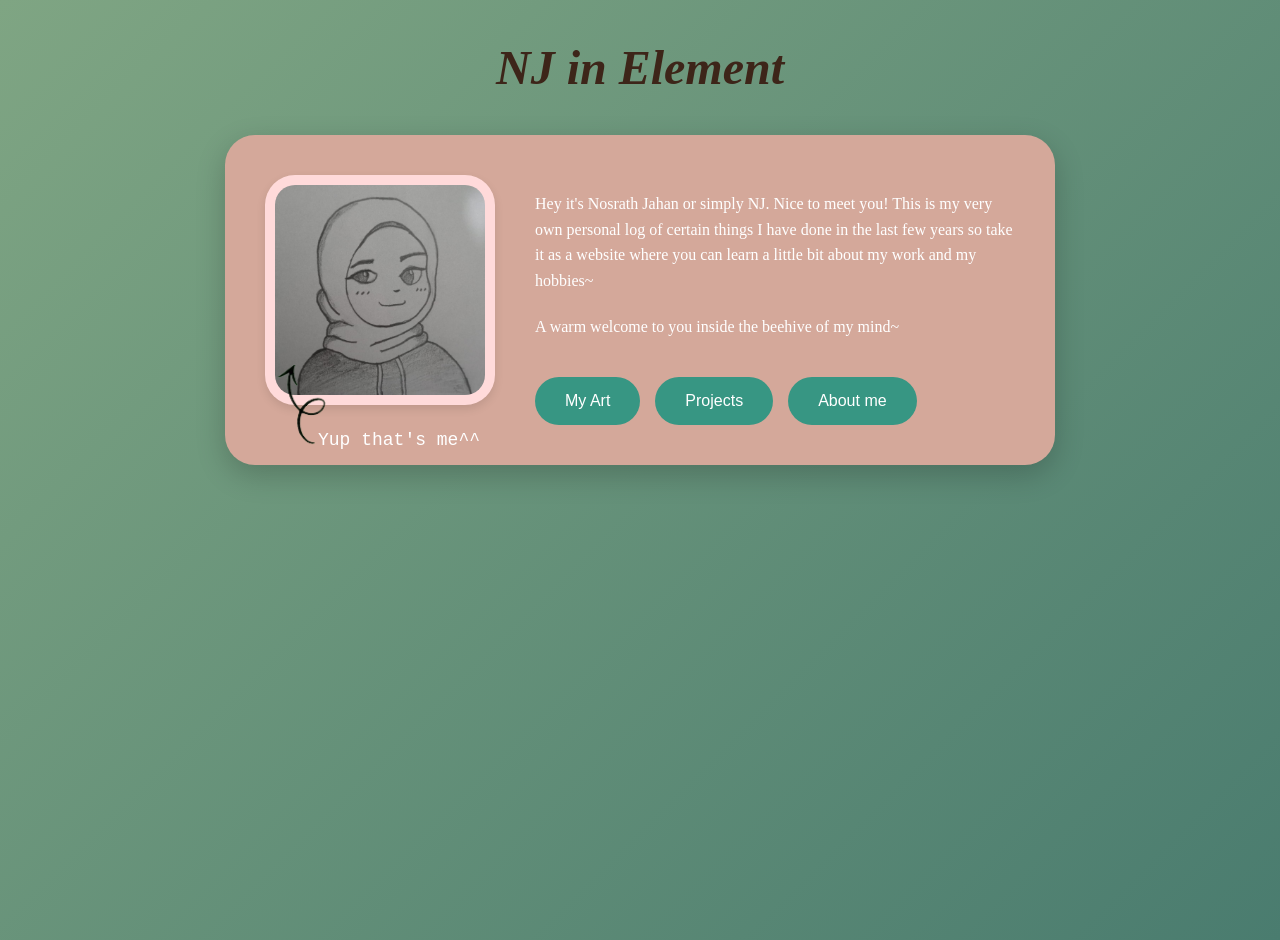
<file: Code/index.html>
<!DOCTYPE html>
<html lang="en">
    <head>
        <meta charset="UTF-8">
        <meta name="viewport" content="width-device-width, initial-scale= 1.0">
        <title>NJ in Element</title>
        <link rel="stylesheet" href="styles.css">
        <link href="https://fonts.googleapis.com/css2?family=Beth+Ellen&display=swap" rel="stylesheet">
    </head>

<body>
    <div id="welcomePopup" class="welcome-popup">
        <h2 class="welcome-subtitle">Welcome to home...</h2>
    </div>
 
   <script>
    window.addEventListener('load', function() {
        const welcomePopup = document.getElementById('welcomePopup');
    
        setTimeout(function() {
            welcomePopup.style.opacity = '0';
            welcomePopup.style.pointerEvents = 'none';
        }, 800);
    });
</script>

    <!--Title-->
    <h1 class="main-title"> NJ in Element</h1>

    <!--Container-->
    <div class="main-container">
        <div class="profile-section">
            <div class="profile-image">
                <img src="Images/profile.jpeg" alt="NJ's profile picture" class="profile-pic">
                <img src="Images/arrow.png" alt="arrow" class="arrow-image">
            </div>
            <div class="profile-caption"> Yup that's me^^</div>
        </div>

    <!--Text-->
    <div class="text-section">
        <p class="intro-text">
            Hey it's Nosrath Jahan or simply NJ. Nice to meet you! This is my very own personal log of certain things I have done in the last few years so take it as a website where you can learn a little bit about my work and my hobbies~
        </p>
        <p class="welcome-text">
            A warm welcome to you inside the beehive of my mind~
        </p>

        <!--Navigation Buttons-->
        <div class="nav-buttons">
            <button class="nav-btn" onclick="window.location.href='my-art.html'">My Art</button>
            <button class="nav-btn" onclick="window.location.href='projects.html'">Projects</button>
            <button class="nav-btn" onclick="window.location.href='about-me.html'">About me</button>
        </div>
    </div>
    </div>
</body>
</html>
</file>
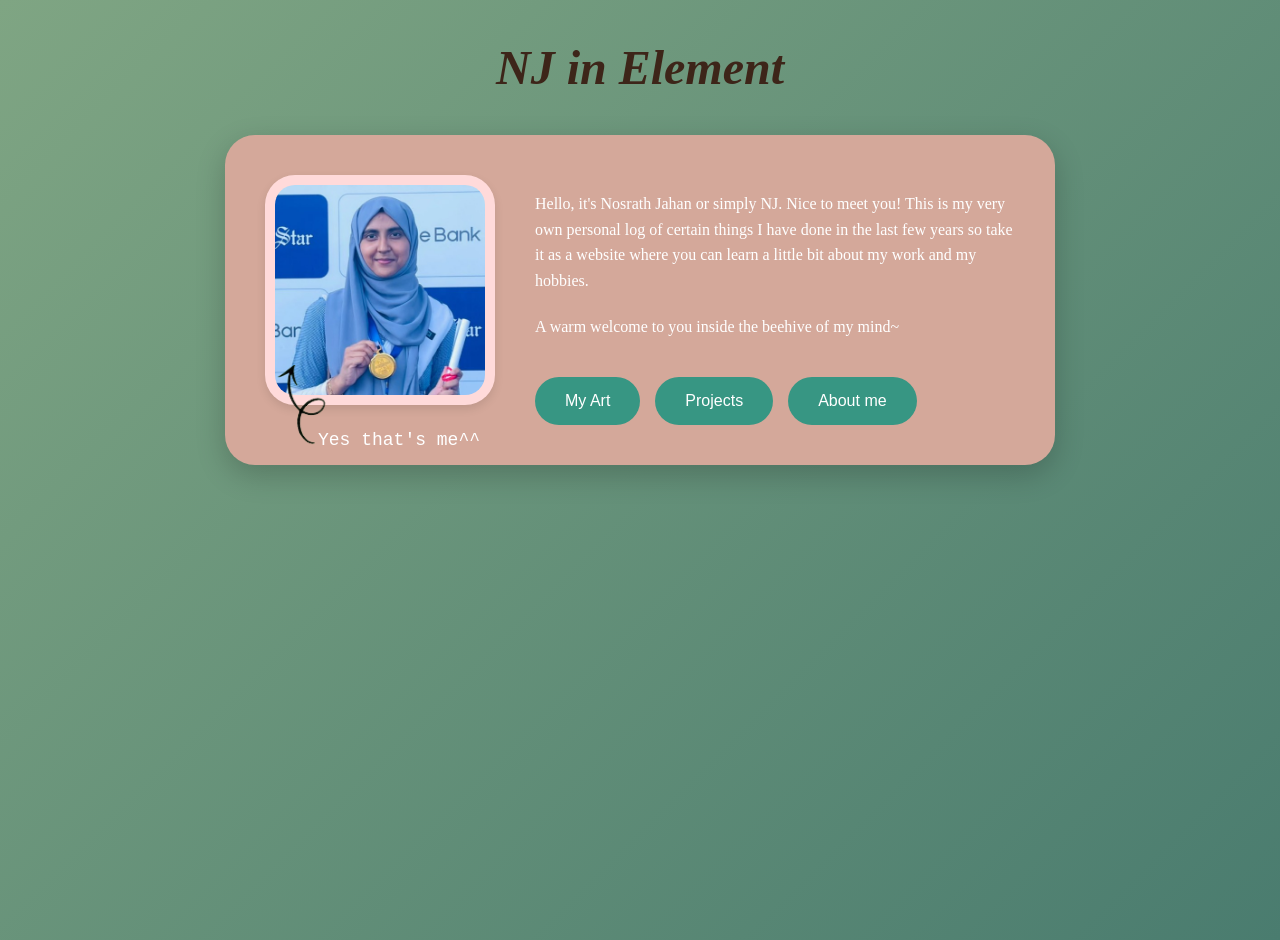
<file: docs/index.html>
<!DOCTYPE html>
<html lang="en">
    <head>
        <meta charset="UTF-8">
        <meta name="viewport" content="width-device-width, initial-scale= 1.0">
        <title>NJ in Element</title>
        <link rel="stylesheet" href="styles.css">
        <link href="https://fonts.googleapis.com/css2?family=Beth+Ellen&display=swap" rel="stylesheet">
    </head>

<body>
    <div id="welcomePopup" class="welcome-popup">
        <h2 class="welcome-subtitle">Welcome to home...</h2>
    </div>
 
   <script>
    window.addEventListener('load', function() {
        const welcomePopup = document.getElementById('welcomePopup');
    
        setTimeout(function() {
            welcomePopup.style.opacity = '0';
            welcomePopup.style.pointerEvents = 'none';
        }, 800);
    });
</script>

    <!--Title-->
    <h1 class="main-title"> NJ in Element</h1>

    <!--Container-->
    <div class="main-container">
        <div class="profile-section">
            <div class="profile-image">
                <img src="Images/profile.jpeg" alt="NJ's profile picture" class="profile-pic">
                <img src="Images/arrow.png" alt="arrow" class="arrow-image">
            </div>
            <div class="profile-caption"> Yes that's me^^</div>
        </div>

    <!--Text-->
    <div class="text-section">
        <p class="intro-text">
            Hello, it's Nosrath Jahan or simply NJ. Nice to meet you! This is my very own personal log of certain things I have done in the last few years so take it as a website where you can learn a little bit about my work and my hobbies.
        </p>
        <p class="welcome-text">
            A warm welcome to you inside the beehive of my mind~
        </p>

        <!--Navigation Buttons-->
        <div class="nav-buttons">
            <button class="nav-btn" onclick="window.location.href='my-art.html'">My Art</button>
            <button class="nav-btn" onclick="window.location.href='projects.html'">Projects</button>
            <button class="nav-btn" onclick="window.location.href='about-me.html'">About me</button>
        </div>
    </div>
    </div>
</body>
</html>
</file>
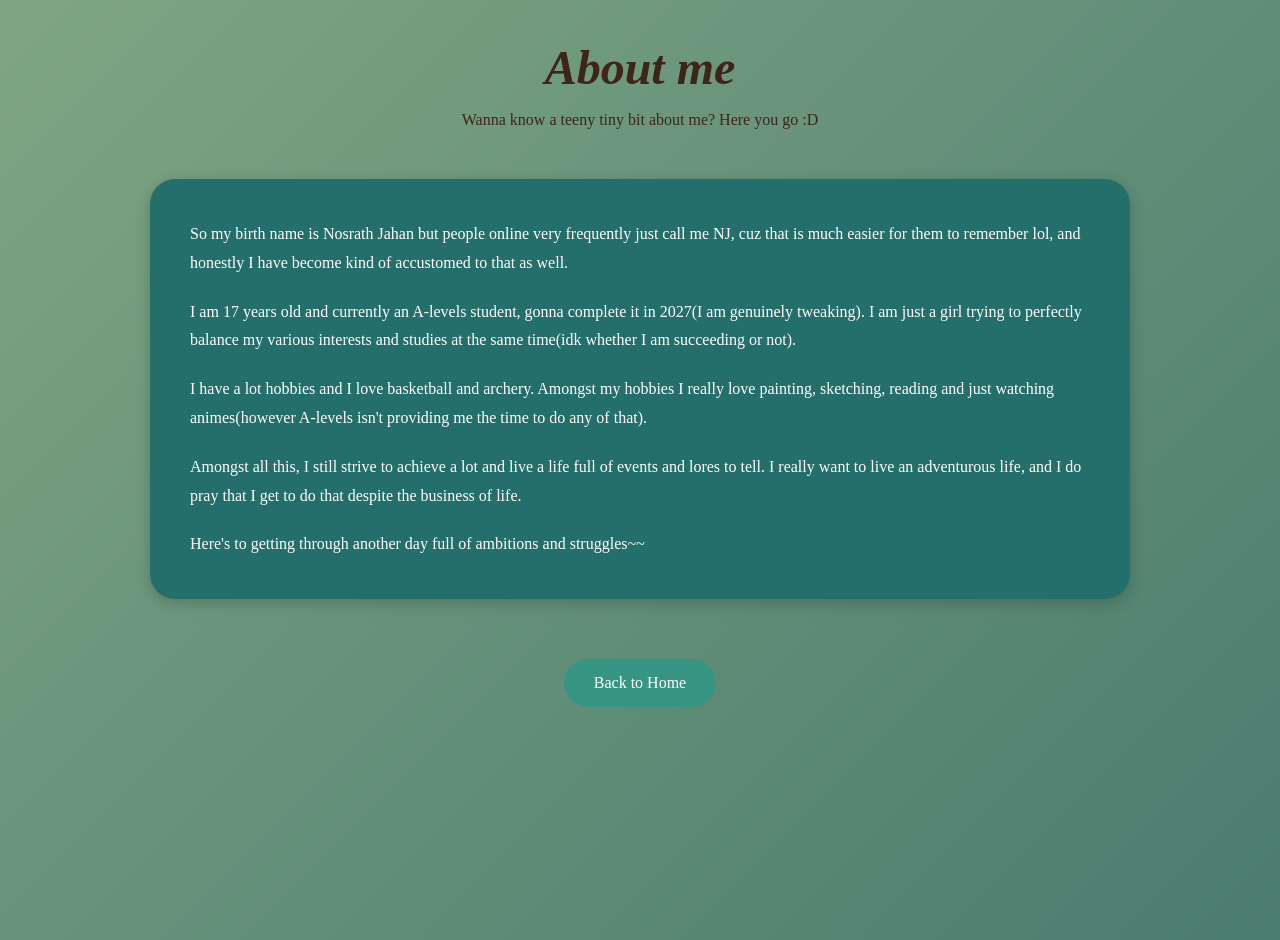
<file: Code/about-me.html>
<!DOCTYPE html>
<html lang="en">
    <head>
        <meta charset="UTF-8">
        <meta name="viewport" content="width=device-width, initial-scale=1.0">
        <title>About me - NJ in Element</title>
        <link rel="stylesheet" href="about-me-styles.css">
    </head>

<body>
    <!--Title-->
    <p class="title"> About me</p>
    <!--Subtitle-->
    <p class="subtitle"> Wanna know a teeny tiny bit about me? Here you go :D</p>
    <!--Content Box-->
    <div class="container">
        <p> So my birth name is Nosrath Jahan but people online very frequently just call me NJ, cuz that is much easier for them to remember lol, and honestly I have become kind of accustomed to that as well.</p>
        <p>I am 17 years old and currently an A-levels student, gonna complete it in 2027(I am genuinely tweaking). I am just a girl trying to perfectly balance my various interests and studies at the same time(idk whether I am succeeding or not).</p>
        <p>I have a lot hobbies and I love basketball and archery. Amongst my hobbies I really love painting, sketching, reading and just watching animes(however A-levels isn't providing me the time to do any of that).</p>
        <p> Amongst all this, I still strive to achieve a lot and live a life full of events and lores to tell. I really want to live an adventurous life, and I do pray that I get to do that despite the business of life.</p>
        <p>Here's to getting through another day full of ambitions and struggles~~</p>
    </div>

<!--Back Button-->
<div class="back-btn-container">
    <button class="back-btn" onclick="window.location.href='home.html'"> Back to Home</button>
</div>
</body>
</html>
</file>
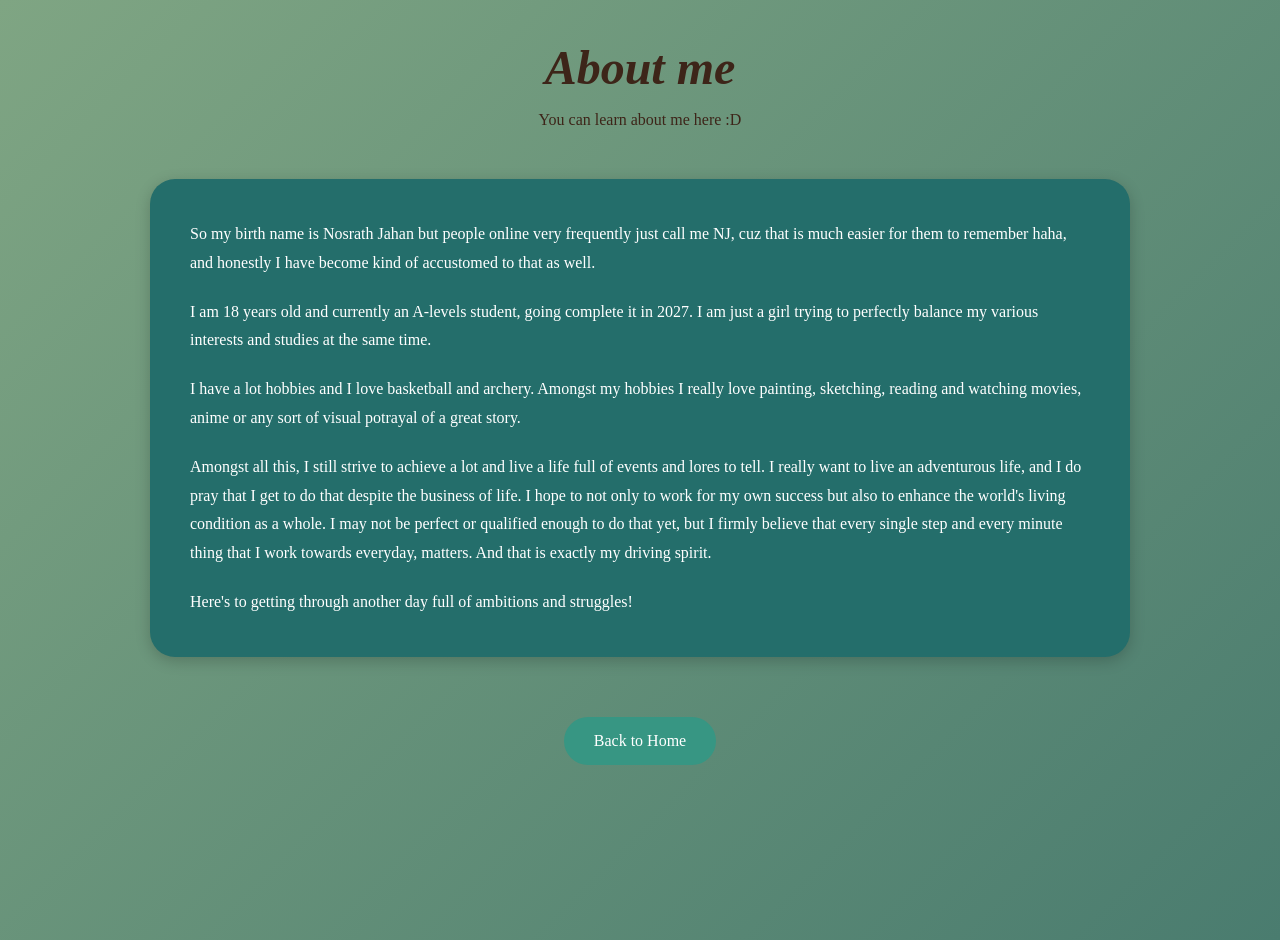
<file: docs/about-me.html>
<!DOCTYPE html>
<html lang="en">
    <head>
        <meta charset="UTF-8">
        <meta name="viewport" content="width=device-width, initial-scale=1.0">
        <title>About me - NJ in Element</title>
        <link rel="stylesheet" href="about-me-styles.css">
    </head>

<body>
    <!--Title-->
    <p class="title"> About me</p>
    <!--Subtitle-->
    <p class="subtitle"> You can learn about me here :D</p>
    <!--Content Box-->
    <div class="container">
        <p> So my birth name is Nosrath Jahan but people online very frequently just call me NJ, cuz that is much easier for them to remember haha, and honestly I have become kind of accustomed to that as well.</p>
        <p>I am 18 years old and currently an A-levels student, going complete it in 2027. I am just a girl trying to perfectly balance my various interests and studies at the same time.</p>
        <p>I have a lot hobbies and I love basketball and archery. Amongst my hobbies I really love painting, sketching, reading and watching movies, anime or any sort of visual potrayal of a great story.</p>
        <p> Amongst all this, I still strive to achieve a lot and live a life full of events and lores to tell. I really want to live an adventurous life, and I do pray that I get to do that despite the business of life. I hope to not only to work for my own success but also to enhance the world's living condition as a whole. I may not be perfect or qualified enough to do that yet, but I firmly believe that every single step and every minute thing that I work towards everyday, matters. And that is exactly my driving spirit.</p>
        <p>Here's to getting through another day full of ambitions and struggles!</p>
    </div>

<!--Back Button-->
<div class="back-btn-container">
    <button class="back-btn" onclick="window.location.href='index.html'"> Back to Home</button>
</div>
</body>
</html>
</file>
<file: Code/styles.css>
body{
    margin: 0;
    padding: 0;
    background: linear-gradient(135deg, #7fa583 0%, #4a7c6f 100%);
    min-height: 100vh;
}

.main-title{
    text-align: center;
    color: #3d2519;
    font-size: 48px;
    margin-top: 40px;
    font-family: Georgia, serif;
    font-style: italic;
}

.main-container {
    background-color: #d4a89a;
    max-width: 750px;
    height: 250px;
    margin: 40px auto;
    padding: 40px;
    border-radius: 30px;
    display: flex;
    gap: 40px;
    box-shadow: 0 10px 30px rgba(0, 0, 0, 0.2);
}

.profile-section{
    display: flex;
    flex-direction: column;
    align-items: flex-start;
    flex-shrink: 0;
    position: relative;
}

.profile-image {
    width: 230px;
    height: 230px;
    background-color: #ffdada;
    border-radius: 30px;
    border-bottom: 15px;
    box-shadow: 0 4px 10px rgba(0, 0, 0, 0.1);
    position: relative;
}

.profile-pic {
    width: 100%;
    height: 100%;
    object-fit: cover;
    border-radius: 30px;
    padding: 10px;
    box-sizing: border-box;
}

.profile-caption {
    color: #ffffff;
    font-size: 18px;
    font-family: 'Lucida Console', monospace;
    margin: 0;
    text-align: left;
    position: absolute;
    bottom: -25px;
    right: 15px;
}

.arrow-image {
    position: absolute;
    width: 100px;
    height: 130px;
    bottom: -70px;
    left: -10px;
    z-index: 10;
}

.text-section {
    flex: 1;
    font-family: Georgia, serif;
    display: flex;
    flex-direction: column;
}

.intro-text {
    font-size: 16px;
    font-family: Georgia, serif;
    color: #ffffff;
    line-height: 1.6;
    margin-bottom: 5px;
}

.welcome-text{
    font-size: 16px;
    font-family: Georgia, serif;
    color: #ffffff;
    line-height: 1.6;
    margin-bottom: 5px;
}

.nav-buttons {
    display: flex;
    gap: 15px;
    margin-top: auto;
}

.nav-btn {
    background-color: #379683;
    color: white;
    border: none;
    padding: 15px 30px;
    border-radius: 25px;
    font-size: 16px;
    cursor: pointer;
    transition: background-color 0.3s ease;
}

.nav-btn:hover {
    background-color: #06e4b7
}

.welcome-popup {
    position: fixed;
    top:0;
    left: 0;
    width: 100%;
    height: 100%;
    background-color: rgba(19, 89, 92, 0.884);
    display: flex;
    align-items: center;
    justify-content: center;
    z-index: 9999;
    backdrop-filter: blur(2px);
    transition: opacity 0.5s ease;
}

.welcome-subtitle{
    color: white;
    font-size: 48px;
    font-family: 'Beth Ellen', cursive;
    text-align: center;
    margin: 0;
    font-weight: normal;
    font-style: normal;
}
</file>
<file: docs/styles.css>
body{
    margin: 0;
    padding: 0;
    background: linear-gradient(135deg, #7fa583 0%, #4a7c6f 100%);
    min-height: 100vh;
}

.main-title{
    text-align: center;
    color: #3d2519;
    font-size: 48px;
    margin-top: 40px;
    font-family: Georgia, serif;
    font-style: italic;
}

.main-container {
    background-color: #d4a89a;
    max-width: 750px;
    height: 250px;
    margin: 40px auto;
    padding: 40px;
    border-radius: 30px;
    display: flex;
    gap: 40px;
    box-shadow: 0 10px 30px rgba(0, 0, 0, 0.2);
}

.profile-section{
    display: flex;
    flex-direction: column;
    align-items: flex-start;
    flex-shrink: 0;
    position: relative;
}

.profile-image {
    width: 230px;
    height: 230px;
    background-color: #ffdada;
    border-radius: 30px;
    border-bottom: 15px;
    box-shadow: 0 4px 10px rgba(0, 0, 0, 0.1);
    position: relative;
}

.profile-pic {
    width: 100%;
    height: 100%;
    object-fit: cover;
    border-radius: 30px;
    padding: 10px;
    box-sizing: border-box;
}

.profile-caption {
    color: #ffffff;
    font-size: 18px;
    font-family: 'Lucida Console', monospace;
    margin: 0;
    text-align: left;
    position: absolute;
    bottom: -25px;
    right: 15px;
}

.arrow-image {
    position: absolute;
    width: 100px;
    height: 130px;
    bottom: -70px;
    left: -10px;
    z-index: 10;
}

.text-section {
    flex: 1;
    font-family: Georgia, serif;
    display: flex;
    flex-direction: column;
}

.intro-text {
    font-size: 16px;
    font-family: Georgia, serif;
    color: #ffffff;
    line-height: 1.6;
    margin-bottom: 5px;
}

.welcome-text{
    font-size: 16px;
    font-family: Georgia, serif;
    color: #ffffff;
    line-height: 1.6;
    margin-bottom: 5px;
}

.nav-buttons {
    display: flex;
    gap: 15px;
    margin-top: auto;
}

.nav-btn {
    background-color: #379683;
    color: white;
    border: none;
    padding: 15px 30px;
    border-radius: 25px;
    font-size: 16px;
    cursor: pointer;
    transition: background-color 0.3s ease;
}

.nav-btn:hover {
    background-color: #06e4b7
}

.welcome-popup {
    position: fixed;
    top:0;
    left: 0;
    width: 100%;
    height: 100%;
    background-color: rgba(19, 89, 92, 0.884);
    display: flex;
    align-items: center;
    justify-content: center;
    z-index: 9999;
    backdrop-filter: blur(2px);
    transition: opacity 0.5s ease;
}

.welcome-subtitle{
    color: white;
    font-size: 48px;
    font-family: 'Beth Ellen', cursive;
    text-align: center;
    margin: 0;
    font-weight: normal;
    font-style: normal;
}
</file>
<file: Code/about-me-styles.css>
body{
    margin: 0;
    padding: 0;
    background: linear-gradient(135deg, #7fa583 0%, #4a7c6f 100%);
    min-height: 100vh;
    font-family: Georgia,serif;
}

.title {
    text-align: center;
    color: #3d2519;
    font-size: 48px;
    margin-top: 40px;
    margin-bottom: 10px;
    font-family: Georgia, serif;
    font-style: italic;
    font-weight: bold;
}

.subtitle {
    text-align: center;
    color: #3d2519;
    font-size: 16px;
    margin-bottom: 50px;
    font-family: Georgia,serif;
}

.container {
    background-color: #246e6b;
    max-width: 900px;
    margin: 0 auto;
    padding: 25px 40px 40px 40px;
    border-radius: 25px;
    color: white;
    font-size: 16px;
    line-height: 1.8;
    font-family: Georgia, serif;
    box-shadow: 0 4px 15px rgba(0,0,0,0.2);
    margin-bottom: 60px;
}

.container p{
    margin-bottom: 20px;
}

.container p:last-child{
    margin-bottom: 0;
}

.back-btn-container{
    text-align: center;
    margin-bottom: 40px;
}

.back-btn {
    background-color: #379683;
    color: white;
    border: none;
    padding: 15px 30px;
    border-radius: 25px;
    font-size: 16px;
    cursor: pointer;
    transition: background-color 0.3s ease;
    font-family: Georgia, serif;
}

.back-btn:hover {
    background-color: #06e4b7;
}
</file>
<file: docs/about-me-styles.css>
body{
    margin: 0;
    padding: 0;
    background: linear-gradient(135deg, #7fa583 0%, #4a7c6f 100%);
    min-height: 100vh;
    font-family: Georgia,serif;
}

.title {
    text-align: center;
    color: #3d2519;
    font-size: 48px;
    margin-top: 40px;
    margin-bottom: 10px;
    font-family: Georgia, serif;
    font-style: italic;
    font-weight: bold;
}

.subtitle {
    text-align: center;
    color: #3d2519;
    font-size: 16px;
    margin-bottom: 50px;
    font-family: Georgia,serif;
}

.container {
    background-color: #246e6b;
    max-width: 900px;
    margin: 0 auto;
    padding: 25px 40px 40px 40px;
    border-radius: 25px;
    color: white;
    font-size: 16px;
    line-height: 1.8;
    font-family: Georgia, serif;
    box-shadow: 0 4px 15px rgba(0,0,0,0.2);
    margin-bottom: 60px;
}

.container p{
    margin-bottom: 20px;
}

.container p:last-child{
    margin-bottom: 0;
}

.back-btn-container{
    text-align: center;
    margin-bottom: 40px;
}

.back-btn {
    background-color: #379683;
    color: white;
    border: none;
    padding: 15px 30px;
    border-radius: 25px;
    font-size: 16px;
    cursor: pointer;
    transition: background-color 0.3s ease;
    font-family: Georgia, serif;
}

.back-btn:hover {
    background-color: #06e4b7;
}
</file>
